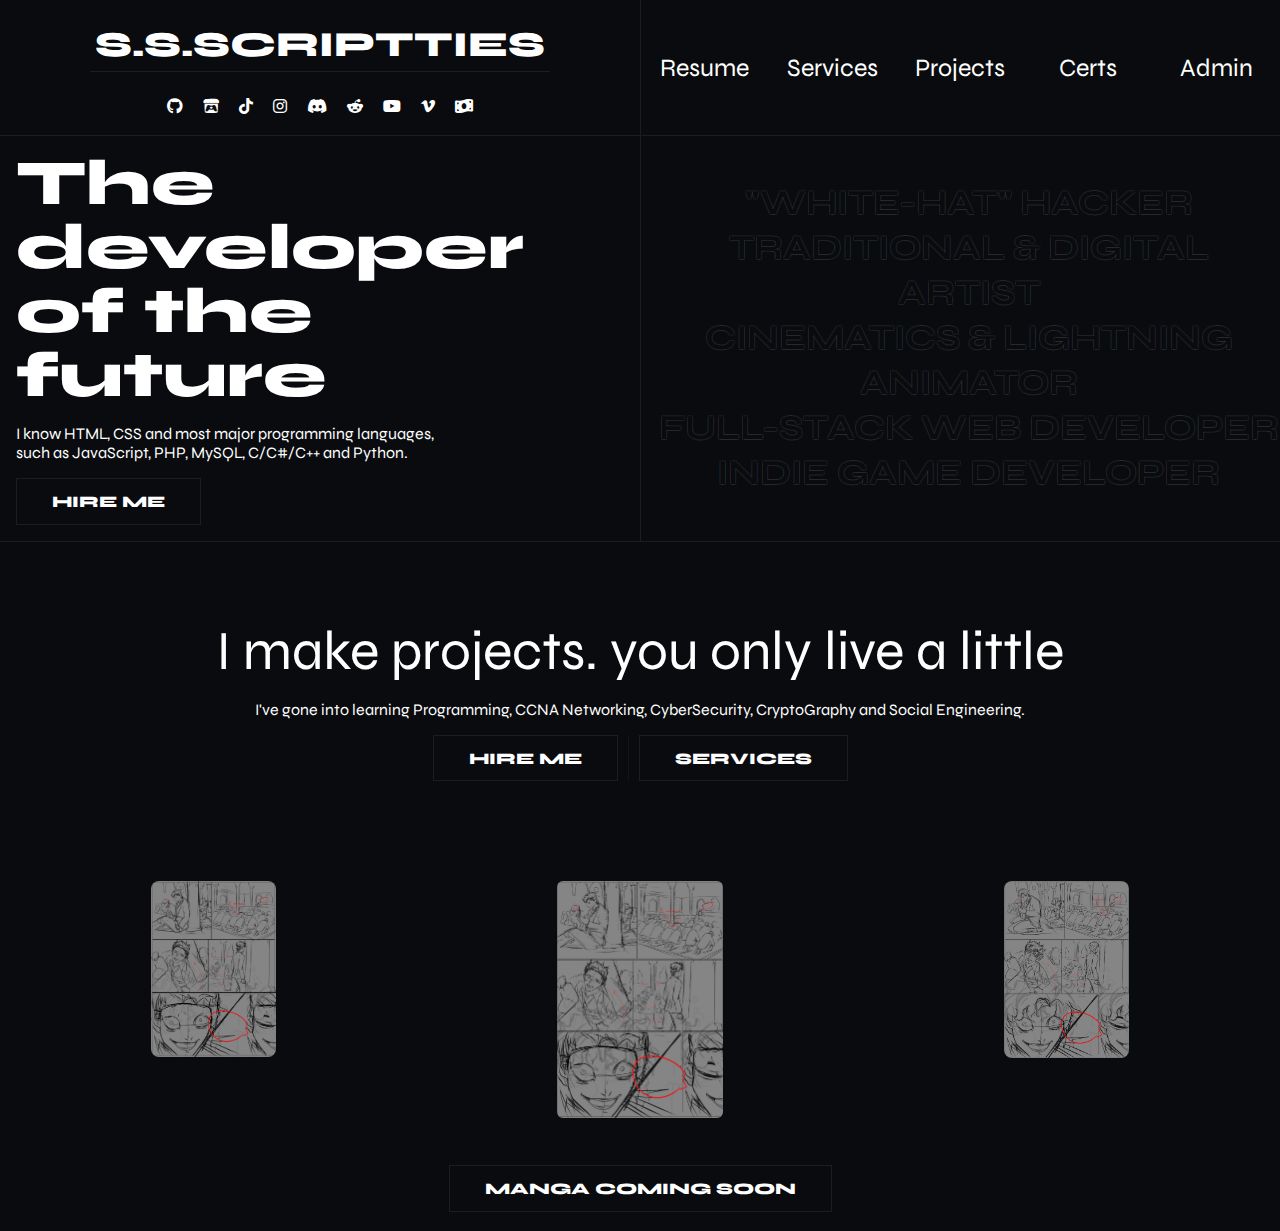
<file: index.html>
<!DOCTYPE html>
<html lang="en">
<head>
    <meta charset="UTF-8">
    <meta name="viewport" content="width=device-width, initial-scale=1.0">
    <link rel="stylesheet" href="assets/css/style.css">
    <title>s.s.scriptties - experienced web developer</title>


<!-- Google tag (gtag.js) -->
<script async src="https://www.googletagmanager.com/gtag/js?id=G-7G6DJ7XBWE"></script>
<script>
  window.dataLayer = window.dataLayer || [];
  function gtag(){dataLayer.push(arguments);}
  gtag('js', new Date());

  gtag('config', 'G-7G6DJ7XBWE');
</script>

<style>
    /* width */
    ::-webkit-scrollbar {
      width: 10px;
    }
    
    /* Track */
    ::-webkit-scrollbar-track {
      background: #f1f1f1; 
    }
     
    /* Handle */
    ::-webkit-scrollbar-thumb {
      background: #E0E0E0; 
    }
    
    /* Handle on hover */
    ::-webkit-scrollbar-thumb:hover {
      background: #C8C8C8; 
    }
</style>

</head>
<body>
    
    <div class="navbar">
        <div class="main-brand">
            <a href="index.html" class="brand">s.s.scriptties</a> 

            <div class="icon-container">
                <a href="https://github.com/scriptties"><i class="fa-brands fa-github"></i></a>
                <a href="https://ssscriptties.itch.io/"><i class="fa-brands fa-itch-io"></i></i></a>
                <a href="https://www.tiktok.com/@ssscriptties"><i class="fa-brands fa-tiktok"></i></a>
                <a href="https://www.instagram.com/s.s.scriptties/"><i class="fa-brands fa-instagram"></i></a>
                <a href="https://discord.gg/GMNMNkbywt"><i class="fa-brands fa-discord"></i></a>
                <a href="https://www.reddit.com/user/sssscripties_yt"><i class="fa-brands fa-reddit-alien"></i></a>
                <a href="https://www.youtube.com/channel/UCHgEzbM0Ri1LwqaKQluQ67w"><i class="fa-brands fa-youtube"></i></a>
                <a href="https://vimeo.com/user182940019"><i class="fa-brands fa-vimeo-v"></i></a>
                <a href="cash.html"><i class="fa-solid fa-money-bill-wave"></i></a>
            </div>
        </div>
        <ul class="navbar-links">
            <li>
                <a href="certificates/s.s.scriptties_Resume.pdf">Resume</a>
            </li>
            <li>
                <a href="services.html">Services</a>
            </li>
            <li>
                <a href="projects.html">Projects</a>
            </li>
            <li>
                <a href="certificates.html">Certs</a>
            </li>
            <li>
                <a href="https://gleaming-syrniki-b777fb.netlify.app/">Admin</a>
            </li>
        </ul>

    </div>

    <div class="hero">
        <div class="hero-content">
            <h1>The developer <br> of the future</h1>
            <p>I know HTML, CSS and most major programming languages, <br>
                 such as JavaScript, PHP, MySQL, C/C#/C++ and Python.
                 
            </p>
            <div class="button-container">
                <a href="services.html" class="button">HIRE ME</a>
            </div>
        </div>
        <div class="skills">
           <H1>"WHITE-HAT" HACKER </H1>
           <H1>TRADITIONAL & DIGITAL <br>ARTIST</H1>
           <H1>CINEMATICS & LIGHTNING ANIMATOR</H1>
           <H1>FULL-STACK WEB DEVELOPER</H1>
           <H1>INDIE GAME DEVELOPER</H1>
        </div>
    </div>
    <div class="about-me">
        <h1>I make projects. you only live a little</h1>
        <p>I've gone into learning Programming, CCNA Networking, CyberSecurity, CryptoGraphy and Social Engineering.
        </p>
        <div class="button-container">
            <a href="services.html" class="button">HIRE ME</a>
            <div class="border-left"></div>
            <a href="services.html" class="button">SERVICES </a>
        </div>
    </div>

    <br>

    <center>

    <div class="imgrow">
        <div class="imgcolumn">
          <img class="img222" src="assets/img/pre_storyboard-3.jpg" alt="Snow">
        </div>
        <div class="imgcolumn">
          <img class="img" src="assets/img/pre_storyboard-2.png" alt="Forest">
        </div>
        <div class="imgcolumn">
          <img class="img222" src="assets/img/pre_storyboard-1.png" alt="Mountains">
        </div>
    </div>
    <br><br>
    <a href="" class="button">MANGA COMING SOON </a>
    <br>

    </center>

</body>
</html>
</file>
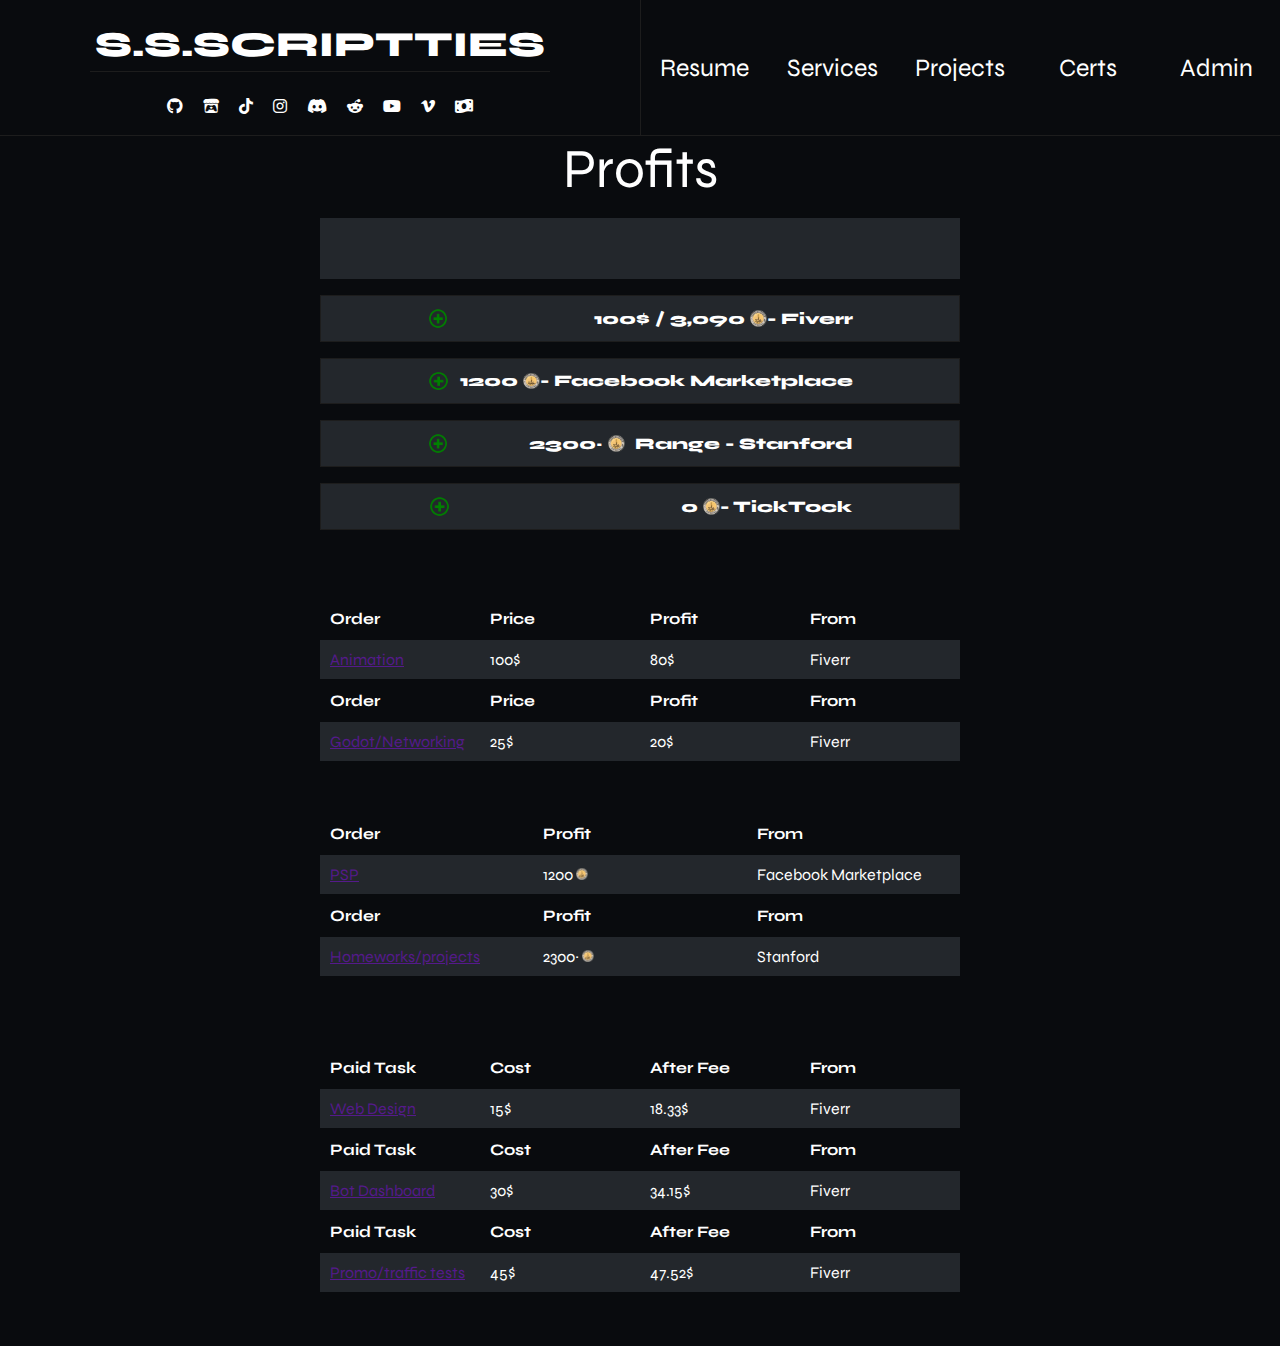
<file: cash.html>
<!DOCTYPE html>
<html lang="en">
<head>
    <meta charset="UTF-8">
    <meta name="viewport" content="width=device-width, initial-scale=1.0">
    <link rel="stylesheet" href="assets/css/style.css">
    <title>s.s.scriptties - experienced web developer</title>


<!-- Google tag (gtag.js) -->
<script async src="https://www.googletagmanager.com/gtag/js?id=G-7G6DJ7XBWE"></script>
<script>
  window.dataLayer = window.dataLayer || [];
  function gtag(){dataLayer.push(arguments);}
  gtag('js', new Date());

  gtag('config', 'G-7G6DJ7XBWE');
</script>

<style>
  /* width */
  ::-webkit-scrollbar {
    width: 10px;
  }
  
  /* Track */
  ::-webkit-scrollbar-track {
    background: #f1f1f1; 
  }
   
  /* Handle */
  ::-webkit-scrollbar-thumb {
    background: #E0E0E0; 
  }
  
  /* Handle on hover */
  ::-webkit-scrollbar-thumb:hover {
    background: #C8C8C8; 
  }
</style>

</head>
<body>
    
    <div class="navbar">

        <div class="main-brand">
            <a href="index.html" class="brand">s.s.scriptties</a> 
       
            <div class="icon-container">
                <a href="https://github.com/scriptties"><i class="fa-brands fa-github"></i></a>
                <a href="https://ssscriptties.itch.io/"><i class="fa-brands fa-itch-io"></i></i></a>
                <a href="https://www.tiktok.com/@ssscriptties"><i class="fa-brands fa-tiktok"></i></a>
                <a href="https://www.instagram.com/s.s.scriptties/"><i class="fa-brands fa-instagram"></i></a>
                <a href="https://discord.gg/GMNMNkbywt"><i class="fa-brands fa-discord"></i></a>
                <a href="https://www.reddit.com/user/sssscripties_yt"><i class="fa-brands fa-reddit-alien"></i></a>
                <a href="https://www.youtube.com/channel/UCHgEzbM0Ri1LwqaKQluQ67w"><i class="fa-brands fa-youtube"></i></a>
                <a href="https://vimeo.com/user182940019"><i class="fa-brands fa-vimeo-v"></i></a>
                <a href="cash.html"><i class="fa-solid fa-money-bill-wave"></i></a>
            </div>
        </div>
        <ul class="navbar-links">
            <li>
                <a href="certificates/s.s.scriptties_Resume.pdf">Resume</a>
            </li>
            <li>
                <a href="services.html">Services</a>
            </li>
            <li>
                <a href="projects.html">Projects</a>
            </li>
            <li>
                <a href="certificates.html">Certs</a>
            </li>
            <li>
                <a href="https://gleaming-syrniki-b777fb.netlify.app/">Admin</a>
            </li>
        </ul>

    </div>

   
    
    <div class="about-me">
        <h1>Profits</h1>
        <p class="budget-box prf">
            <div class="button prf"><img src="assets/img/+.png" width="4%">&nbsp;&nbsp;&nbsp;&nbsp;&nbsp;&nbsp;&nbsp;&nbsp;&nbsp;&nbsp;&nbsp;&nbsp;&nbsp;&nbsp;&nbsp;&nbsp;&nbsp;&nbsp;&nbsp;&nbsp;&nbsp;&nbsp;&nbsp;&nbsp;&nbsp;&nbsp;&nbsp;&nbsp; 100$ / 3,090&nbsp;<img src="assets/img/egp.png" width="3%"> - Fiverr</div>
            <div class="button prf"><img src="assets/img/+.png" width="4%">&nbsp; 1200&nbsp;<img src="assets/img/egp.png" width="3%"> - Facebook Marketplace</div>
            <div class="button prf"><img src="assets/img/+.png" width="4%">&nbsp;&nbsp;&nbsp;&nbsp;&nbsp;&nbsp;&nbsp;&nbsp;&nbsp;&nbsp;&nbsp;&nbsp;&nbsp;&nbsp;&nbsp; 2300~&nbsp;<img src="assets/img/egp.png" width="3%">&nbsp; Range - Stanford</div>
            <div class="button prf"><img src="assets/img/+.png" width="4%">&nbsp;&nbsp;&nbsp;&nbsp;&nbsp;&nbsp;&nbsp;&nbsp;&nbsp;&nbsp;&nbsp;&nbsp;&nbsp;&nbsp;&nbsp;&nbsp;&nbsp;&nbsp;&nbsp;&nbsp;&nbsp;&nbsp;&nbsp;&nbsp;&nbsp;&nbsp;&nbsp;&nbsp;&nbsp;&nbsp;&nbsp;&nbsp;&nbsp;&nbsp;&nbsp;&nbsp;&nbsp;&nbsp;&nbsp;&nbsp;&nbsp;&nbsp;&nbsp;&nbsp;&nbsp; 0&nbsp;<img src="assets/img/egp.png" width="3%"> - TickTock</div>
        </p>
        <br>
        <table class="profit-table">
            <tr>
                <th>Order</th>
                <th>Price</th>
                <th>Profit</th>
                <th>From</th>
              <tr>
                <td><a href="">Animation</a></td>
                <td>100$</td>
                <td>80$</td>
                <td>Fiverr</td>
              </tr>

              <tr>
                <th>Order</th>
                <th>Price</th>
                <th>Profit</th>
                <th>From</th>
              </tr>
              <tr>
                <td><a href="">Godot/Networking</a></td>
                <td>25$</td>
                <td>20$</td>
                <td>Fiverr</td>
              </tr>
        </table>
<br>

<table class="profit-table">
  <tr>
      <th>Order</th>
      <th>Profit</th>
      <th>From</th>
    <tr>
      <td><a href="">PSP</a></td>
      <td>1200&nbsp;<img src="assets/img/egp.png" width="6%"></td>
      <td>Facebook Marketplace</td>
    </tr>
    <tr>
      <th>Order</th>
      <th>Profit</th>
      <th>From</th>
    <tr>
      <td><a href="">Homeworks/projects</a></td>
      <td>2300~&nbsp;<img src="assets/img/egp.png" width="6%"></td>
      <td>Stanford</td>
    </tr>
</table>

<br><br>

        <table class="profit-table">
            <tr>
                <th>Paid Task</th>
                <th>Cost</th>
                <th>After Fee</th>
                <th>From</th>
              <tr>
                <td><a href="">Web Design</a></td>
                <td>15$</td>
                <td>18.33$</td>
                <td>Fiverr</td>
              </tr>

              <tr>
                <th>Paid Task</th>
                <th>Cost</th>
                <th>After Fee</th>
                <th>From</th>
              </tr>
              <tr>
                <td><a href="">Bot Dashboard</a></td>
                <td>30$</td>
                <td>34.15$</td>
                <td>Fiverr</td>
              </tr>

              <tr>
                <th>Paid Task</th>
                <th>Cost</th>
                <th>After Fee</th>
                <th>From</th>
              </tr>
              <tr>
                <td><a href="">Promo/traffic tests</a></td>
                <td>45$</td>
                <td>47.52$</td>
                <td>Fiverr</td>
              </tr>
        </table>
        <br><br>
    </div>


</body>
</html>
</file>
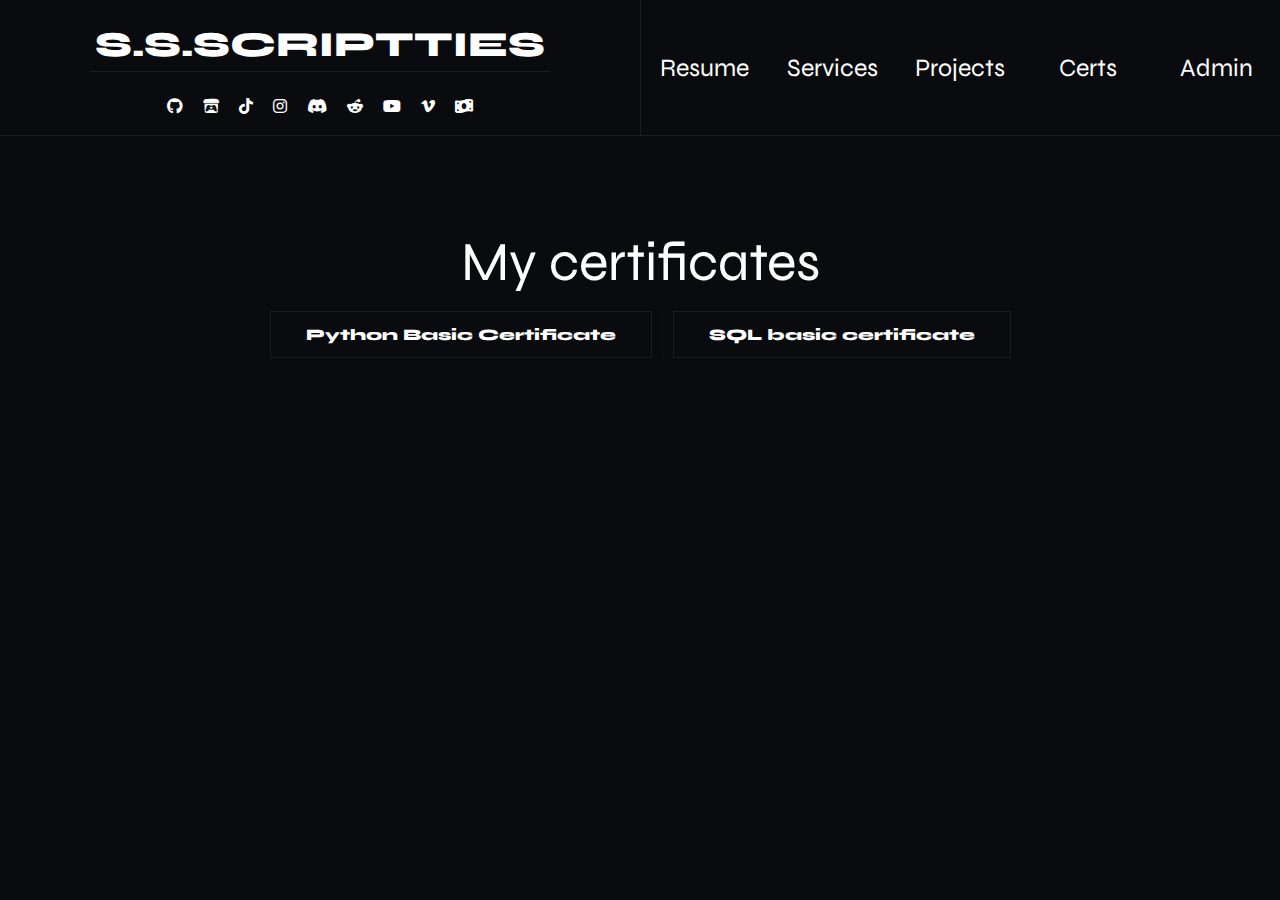
<file: certificates.html>
<!DOCTYPE html>
<html lang="en">
<head>
    <meta charset="UTF-8">
    <meta name="viewport" content="width=device-width, initial-scale=1.0">
    <link rel="stylesheet" href="assets/css/style.css">
    <title>s.s.scriptties - experienced web developer</title>

    
<!-- Google tag (gtag.js) -->
<script async src="https://www.googletagmanager.com/gtag/js?id=G-7G6DJ7XBWE"></script>
<script>
  window.dataLayer = window.dataLayer || [];
  function gtag(){dataLayer.push(arguments);}
  gtag('js', new Date());

  gtag('config', 'G-7G6DJ7XBWE');
</script>

<style>
    /* width */
    ::-webkit-scrollbar {
      width: 10px;
    }
    
    /* Track */
    ::-webkit-scrollbar-track {
      background: #f1f1f1; 
    }
     
    /* Handle */
    ::-webkit-scrollbar-thumb {
      background: #E0E0E0; 
    }
    
    /* Handle on hover */
    ::-webkit-scrollbar-thumb:hover {
      background: #C8C8C8; 
    }
</style>

</head>
<body>
    
    <div class="navbar">

        <div class="main-brand">
            <a href="index.html" class="brand">s.s.scriptties</a> 
       
            <div class="icon-container">
                <a href="https://github.com/scriptties"><i class="fa-brands fa-github"></i></a>
                <a href="https://ssscriptties.itch.io/"><i class="fa-brands fa-itch-io"></i></i></a>
                <a href="https://www.tiktok.com/@ssscriptties"><i class="fa-brands fa-tiktok"></i></a>
                <a href="https://www.instagram.com/s.s.scriptties/"><i class="fa-brands fa-instagram"></i></a>
                <a href="https://discord.gg/GMNMNkbywt"><i class="fa-brands fa-discord"></i></a>
                <a href="https://www.reddit.com/user/sssscripties_yt"><i class="fa-brands fa-reddit-alien"></i></a>
                <a href="https://www.youtube.com/channel/UCHgEzbM0Ri1LwqaKQluQ67w"><i class="fa-brands fa-youtube"></i></a>
                <a href="https://vimeo.com/user182940019"><i class="fa-brands fa-vimeo-v"></i></a>
                <a href="cash.html"><i class="fa-solid fa-money-bill-wave"></i></a>
            </div>
        </div>
        <ul class="navbar-links">
            <li>
                <a href="certificates/s.s.scriptties_Resume.pdf">Resume</a>
            </li>
            <li>
                <a href="services.html">Services</a>
            </li>
            <li>
                <a href="projects.html">Projects</a>
            </li>
            <li>
                <a href="certificates.html">Certs</a>
            </li>
            <li>
                <a href="https://gleaming-syrniki-b777fb.netlify.app/">Admin</a>
            </li>
        </ul>
        </ul>

    </div>
    <div class="about-me">
        <h1>My certificates</h1>
        <div class="button-container">
            <a href="certificates/python_basic certificate.pdf" class="button">Python Basic Certificate</a>
            <div class="border-left"></div>
            <a href="certificates/sql_basic certificate.pdf" class="button">SQL basic certificate</a>
        </div>
    </div>  

</body>
</html>
</file>
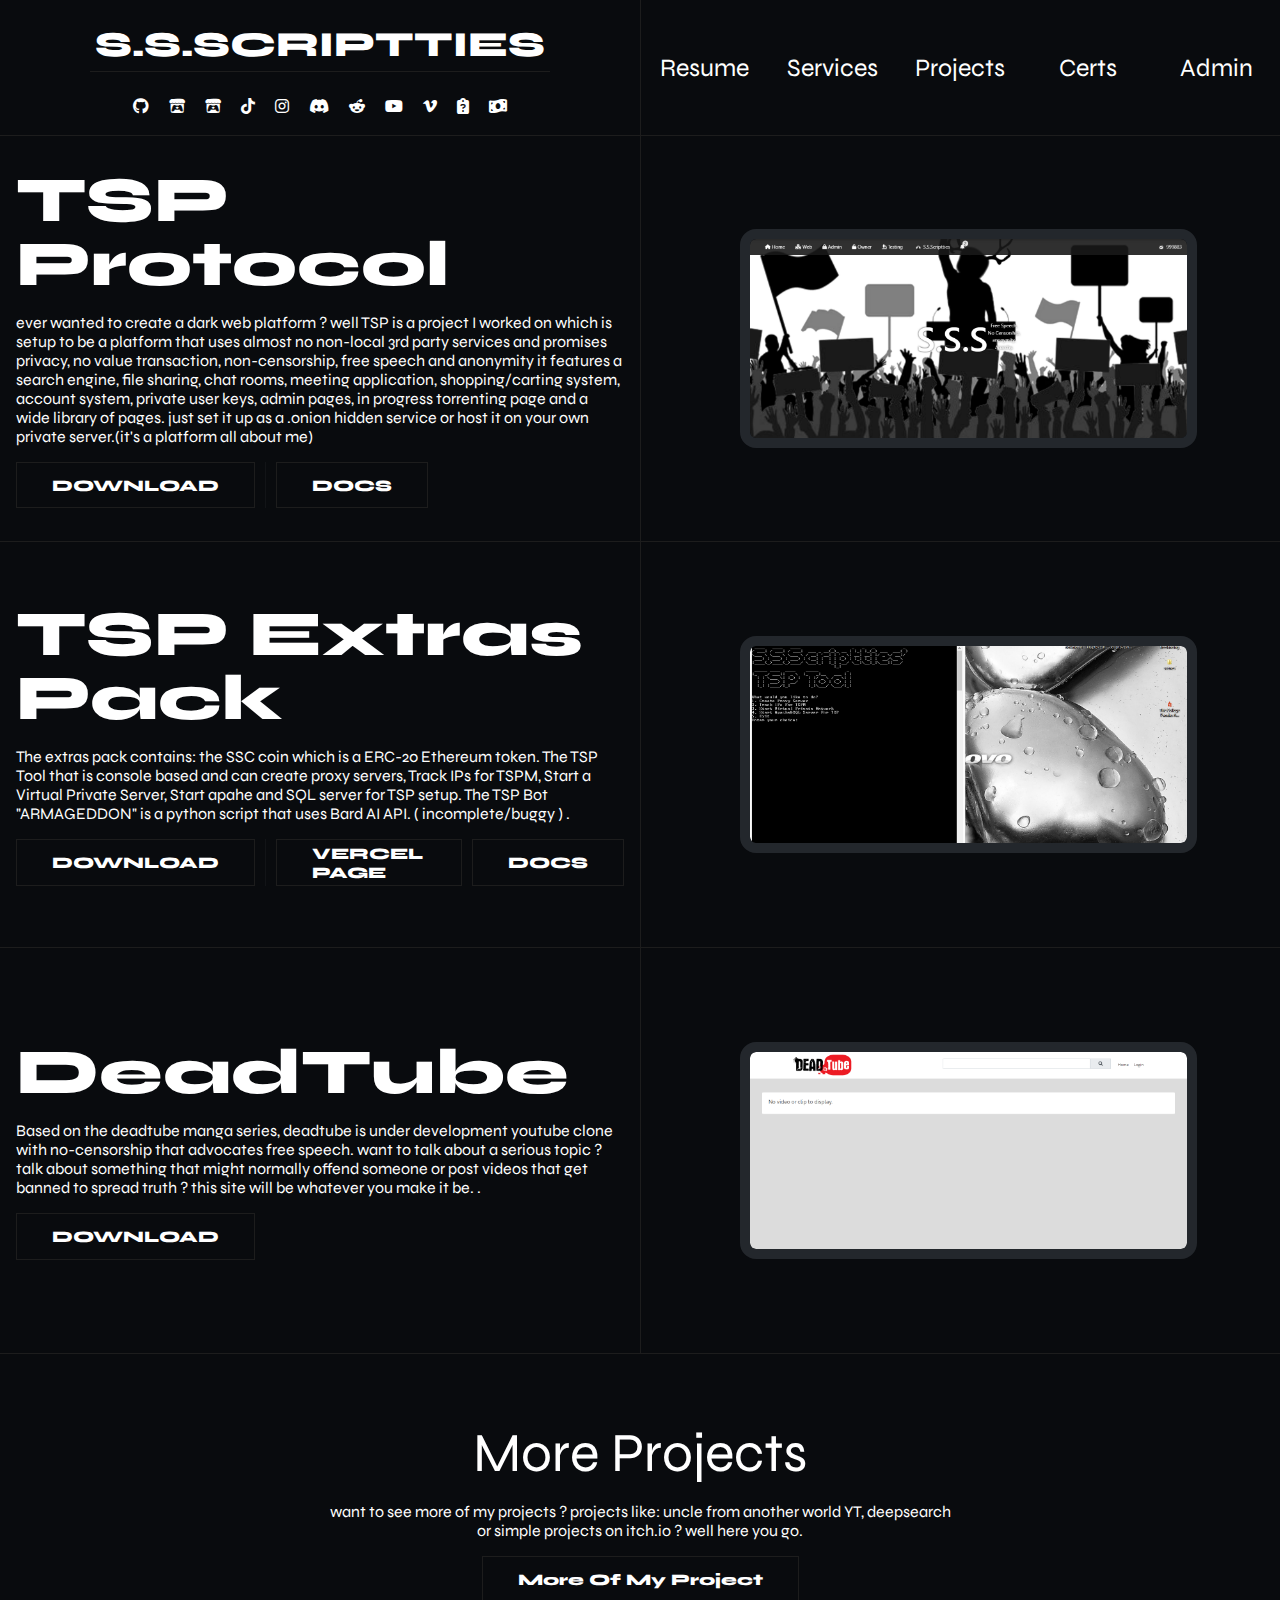
<file: projects.html>
<!DOCTYPE html>
<html lang="en">
<head>
    <meta charset="UTF-8">
    <meta name="viewport" content="width=device-width, initial-scale=1.0">
    <link rel="stylesheet" href="assets/css/style.css">
    <title>s.s.scriptties - experienced web developer</title>

    
<!-- Google tag (gtag.js) -->
<script async src="https://www.googletagmanager.com/gtag/js?id=G-7G6DJ7XBWE"></script>
<script>
  window.dataLayer = window.dataLayer || [];
  function gtag(){dataLayer.push(arguments);}
  gtag('js', new Date());

  gtag('config', 'G-7G6DJ7XBWE');
</script>

<style>
    /* width */
    ::-webkit-scrollbar {
      width: 10px;
    }
    
    /* Track */
    ::-webkit-scrollbar-track {
      background: #f1f1f1; 
    }
     
    /* Handle */
    ::-webkit-scrollbar-thumb {
      background: #E0E0E0; 
    }
    
    /* Handle on hover */
    ::-webkit-scrollbar-thumb:hover {
      background: #C8C8C8; 
    }
</style>

</head>
<body>
    
    <div class="navbar">

        <div class="main-brand">
            <a href="index.html" class="brand">s.s.scriptties</a> 
       
            <div class="icon-container">
                <a href="https://github.com/scriptties"><i class="fa-brands fa-github"></i></a>
                <a href="https://ssscriptties.itch.io/"><i class="fa-brands fa-itch-io"></i></i></a>
                <a href="https://ssscriptties-mods.itch.io/"><i class="fa-brands fa-itch-io"></i></i></a>
                <a href="https://www.tiktok.com/@ssscriptties"><i class="fa-brands fa-tiktok"></i></a>
                <a href="https://www.instagram.com/s.s.scriptties/"><i class="fa-brands fa-instagram"></i></a>
                <a href="https://discord.gg/GMNMNkbywt"><i class="fa-brands fa-discord"></i></a>
                <a href="https://www.reddit.com/user/sssscripties_yt"><i class="fa-brands fa-reddit-alien"></i></a>
                <a href="https://www.youtube.com/channel/UCHgEzbM0Ri1LwqaKQluQ67w"><i class="fa-brands fa-youtube"></i></a>
                <a href="https://vimeo.com/user182940019"><i class="fa-brands fa-vimeo-v"></i></a>
                <a href="tutorials.html"><i class="fa-solid fa-clipboard-question"></i></a>
                <a href="cash.html"><i class="fa-solid fa-money-bill-wave"></i></a>
            </div>
        </div>
        <ul class="navbar-links">
            <li>
                <a href="certificates/s.s.scriptties_Resume.pdf">Resume</a>
            </li>
            <li>
                <a href="services.html">Services</a>
            </li>
            <li>
                <a href="projects.html">Projects</a>
            </li>
            <li>
                <a href="certificates.html">Certs</a>
            </li>
            <li>
                <a href="https://gleaming-syrniki-b777fb.netlify.app/">Admin</a>
            </li>
        </ul>

    </div>
    <div class="hero">
        <div class="hero-content">
            <h1>TSP Protocol</h1>
            <p>ever wanted to create a dark web platform ? well TSP is a project I worked on which is setup to be a platform
                that uses almost no non-local 3rd party services and promises privacy, no value transaction, non-censorship, free speech and anonymity
                it features a search engine, file sharing, chat rooms, meeting application, shopping/carting system, account system,
                private user keys, admin pages, in progress torrenting page and a wide library of pages. just set it up as a .onion hidden
                service or host it on your own private server.(it's a platform all about me)</p>
                <div class="button-container">
                    <a href="https://github.com/scriptties/myportofolio/raw/main/downloads/TSP.zip" class="button">DOWNLOAD</a>
                    <div class="border-left"></div>
                    <a href="#" class="button">DOCS </a>
                    
                </div>
        </div>
        <div class="skills">
         <img src="assets/img/tspprotocol.png" alt="">
        </div>
    </div>
    <div class="hero">
        <div class="hero-content">
            <h1>TSP Extras Pack
            </h1>
            <p>The extras pack contains: the SSC coin which is a ERC-20 Ethereum token. The TSP Tool that is console based and can create proxy servers,
                Track IPs for TSPM, Start a Virtual Private Server, Start apahe and SQL server for TSP setup. The TSP Bot "ARMAGEDDON" is a python script
                that uses Bard AI API. ( incomplete/buggy )
                .</p>
                <div class="button-container">
                    <a href="https://github.com/scriptties/myportofolio/raw/main/downloads/TSP-Extras-Pack.zip" class="button">DOWNLOAD</a>
                    <div class="border-left"></div>
                    <a href="https://ssc-scriptties.vercel.app/" class="button"> VERCEL PAGE </a>
                    <a href="#" class="button">DOCS </a>
                    
                </div>
        </div>
        <div class="skills">
         <img src="assets/img/tsea.png" alt="">
        </div>
    </div>
        <div class="hero">

      
        <div class="hero-content">
            <h1>DeadTube
            </h1>
            <p>Based on the deadtube manga series, deadtube is under development youtube clone with no-censorship that advocates free speech.
                want to talk about a serious topic ? talk about something that might normally offend someone or post videos that get banned to spread truth ?
                this site will be whatever you make it be.
                
                
                .</p>
                <div class="button-container">
                    <a href="https://github.com/scriptties/myportofolio/raw/main/downloads/deadtube.zip" class="button">DOWNLOAD</a>
                
                  
                    
                </div>
        </div>
        <div class="skills">
         <img src="assets/img/deadtube.png" alt="">
        </div>
        </div>
    <div class="about-me">
        <h1>More Projects</h1>
        <P>
            want to see more of my projects ? projects like: uncle from another world YT, deepsearch <br> or simple projects on itch.io ?
            well here you go.
        </P>
        <a href="projects2.html" class="button">More Of My Project</a>
    </div>
    
</body>
</html>
</file>
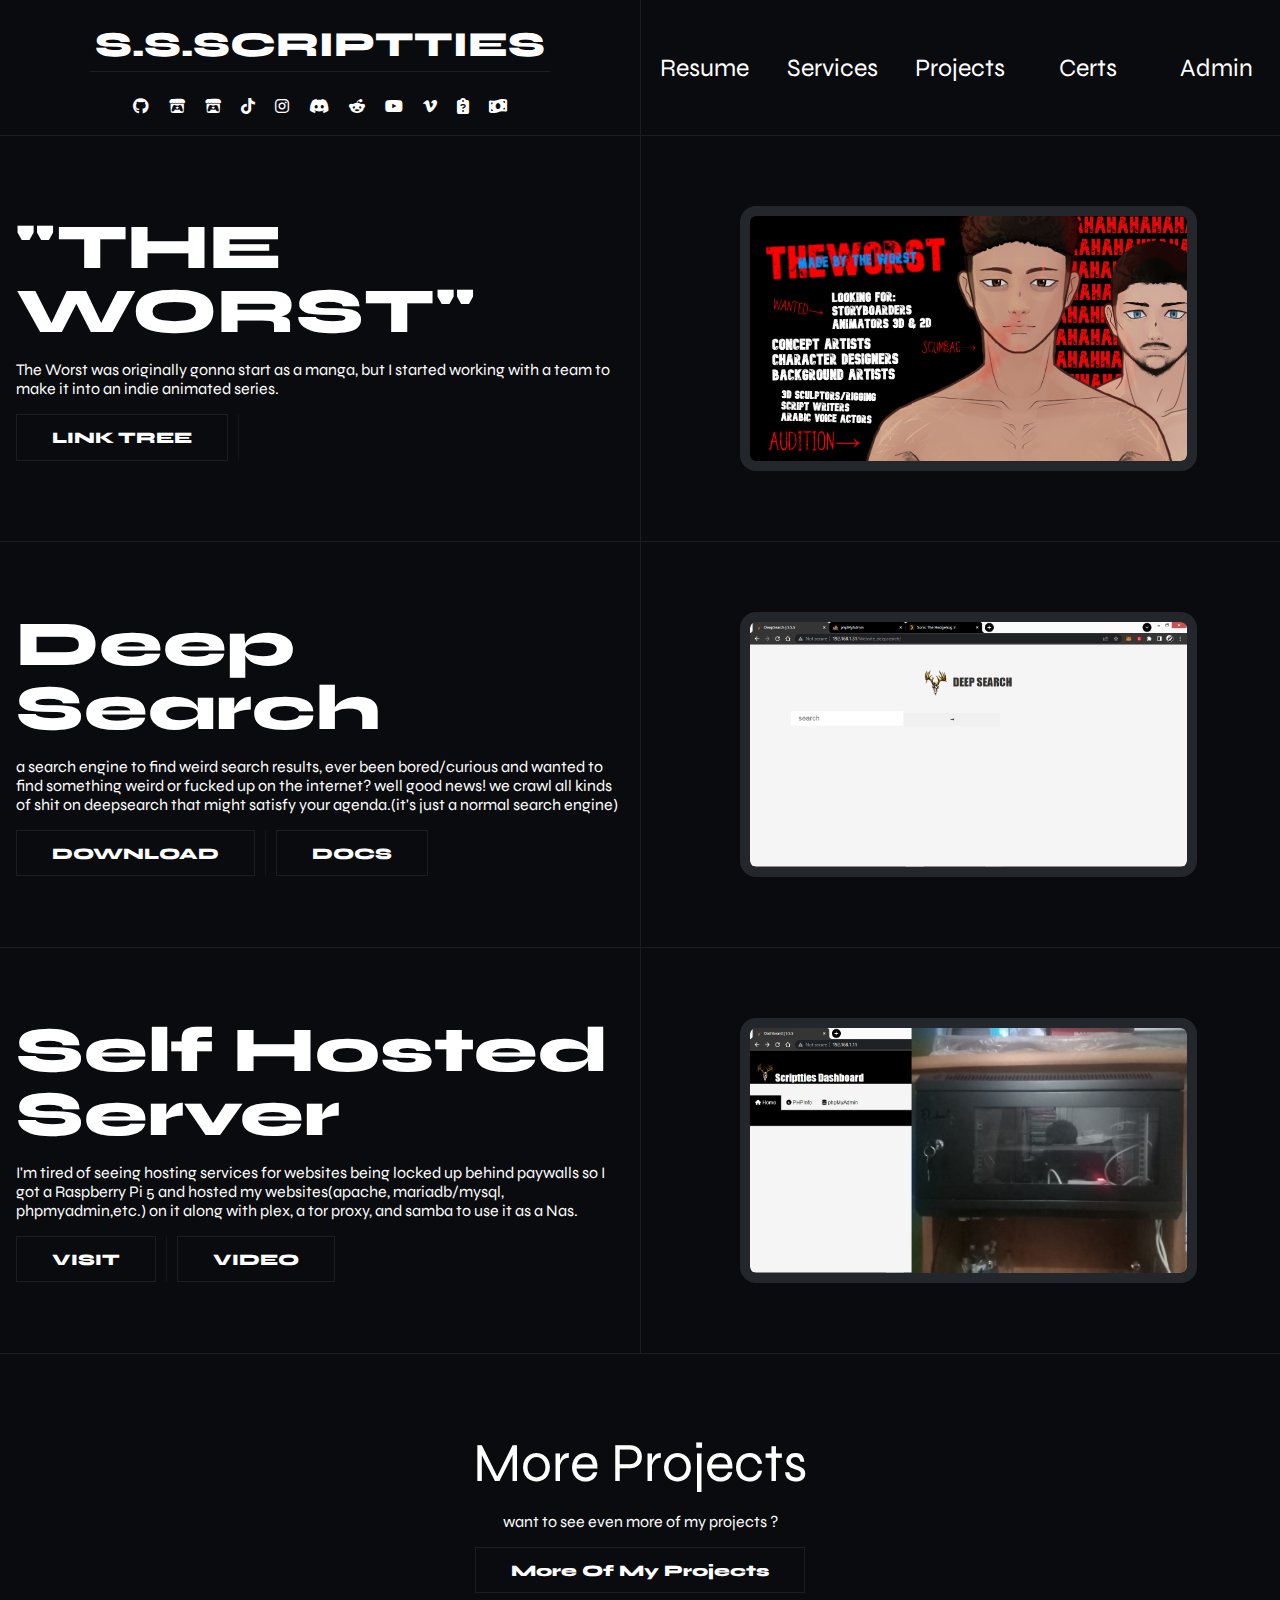
<file: projects2.html>
<!DOCTYPE html>
<html lang="en">
<head>
    <meta charset="UTF-8">
    <meta name="viewport" content="width=device-width, initial-scale=1.0">
    <link rel="stylesheet" href="assets/css/style.css">
    <link rel="icon" type="image/x-icon" href="https://png.pngtree.com/png-vector/20220726/ourmid/pngtree-deer-buck-skull-vector-illustration-png-image_6081873.png">
    <title>s.s.scriptties - experienced web developer</title>

    
<!-- Google tag (gtag.js) -->
<script async src="https://www.googletagmanager.com/gtag/js?id=G-7G6DJ7XBWE"></script>
<script>
  window.dataLayer = window.dataLayer || [];
  function gtag(){dataLayer.push(arguments);}
  gtag('js', new Date());

  gtag('config', 'G-7G6DJ7XBWE');
</script>

<style>
    /* width */
    ::-webkit-scrollbar {
      width: 10px;
    }
    
    /* Track */
    ::-webkit-scrollbar-track {
      background: #f1f1f1; 
    }
     
    /* Handle */
    ::-webkit-scrollbar-thumb {
      background: #E0E0E0; 
    }
    
    /* Handle on hover */
    ::-webkit-scrollbar-thumb:hover {
      background: #C8C8C8; 
    }
</style>

</head>
<body>
    
    <div class="navbar">

        <div class="main-brand">
            <a href="index.html" class="brand">s.s.scriptties</a> 
       
            <div class="icon-container">
                <a href="https://github.com/scriptties"><i class="fa-brands fa-github"></i></a>
                <a href="https://ssscriptties.itch.io/"><i class="fa-brands fa-itch-io"></i></i></a>
                <a href="https://ssscriptties-mods.itch.io/"><i class="fa-brands fa-itch-io"></i></i></a>
                <a href="https://www.tiktok.com/@ssscriptties"><i class="fa-brands fa-tiktok"></i></a>
                <a href="https://www.instagram.com/s.s.scriptties/"><i class="fa-brands fa-instagram"></i></a>
                <a href="https://discord.gg/GMNMNkbywt"><i class="fa-brands fa-discord"></i></a>
                <a href="https://www.reddit.com/user/sssscripties_yt"><i class="fa-brands fa-reddit-alien"></i></a>
                <a href="https://www.youtube.com/channel/UCHgEzbM0Ri1LwqaKQluQ67w"><i class="fa-brands fa-youtube"></i></a>
                <a href="https://vimeo.com/user182940019"><i class="fa-brands fa-vimeo-v"></i></a>
                <a href="tutorials.html"><i class="fa-solid fa-clipboard-question"></i></a>
                <a href="cash.html"><i class="fa-solid fa-money-bill-wave"></i></a>
            </div>
        </div>
        <ul class="navbar-links">
            <li>
                <a href="certificates/s.s.scriptties_Resume.pdf">Resume</a>
            </li>
            <li>
                <a href="services.html">Services</a>
            </li>
            <li>
                <a href="projects.html">Projects</a>
            </li>
            <li>
                <a href="certificates.html">Certs</a>
            </li>
            <li>
                <a href="https://gleaming-syrniki-b777fb.netlify.app/">Admin</a>
            </li>
        </ul>

    </div>
    <div class="hero">
        <div class="hero-content">
            <h1>"THE WORST"</h1>
            <p>The Worst was originally gonna start as a manga, but I started working with a team to make it into an indie animated series.</p>
                <div class="button-container">
                    <a href="https://linktr.ee/TheWorstSeries" class="button">LINK TREE</a>
                   <div class="border-left"></div>
                </div>
        </div>
        <div class="skills">
         <img src="assets/img/THE WORST.jpg" alt="">
        </div>
    </div>
    <div class="hero">
        <div class="hero-content">
            <h1>Deep Search
            </h1>
            <p>a search engine to find weird search results, ever been bored/curious and wanted to find something weird or fucked up on the internet?
                well good news! we crawl all kinds of shit on deepsearch that might satisfy your agenda.(it's just a normal search engine) </p>
                <div class="button-container">
                    <a href="downloads/deepsearch.zip" class="button">DOWNLOAD</a>
                    <div class="border-left"></div>
                    <a href="#" class="button">DOCS</a>
                    
                </div>
        </div>
        <div class="skills">
         <img src="assets/img/deepsearch.png" alt="">
        </div>
    </div>
    <div class="hero">
        <div class="hero-content">
            <h1>Self Hosted Server
            </h1>
            <p>I'm tired of seeing hosting services for websites being locked up behind paywalls so I got a Raspberry Pi 5 and hosted my websites(apache, mariadb/mysql, phpmyadmin,etc.) on it along with plex, a tor proxy, and samba to use it as a Nas. </p>
                <div class="button-container">
                    <a href="https://arguably-concrete-sunfish.ngrok-free.app/" class="button">VISIT</a>
                    <div class="border-left"></div>
                    <a href="https://youtu.be/2XJXe5q-13c?si=DR4Ar8yyzpyr0cI0" class="button">VIDEO</a>
                    
                </div>
        </div>
        <div class="skills">
         <img src="assets/img/server.png" alt="">
        </div>
    </div>
    <div class="about-me">
        <h1>More Projects</h1>
        <P>
            want to see even more of my projects ?
        </P>
        <a href="projects3.html" class="button">More Of My Projects</a>
    </div>
    
</body>
</html>
</file>
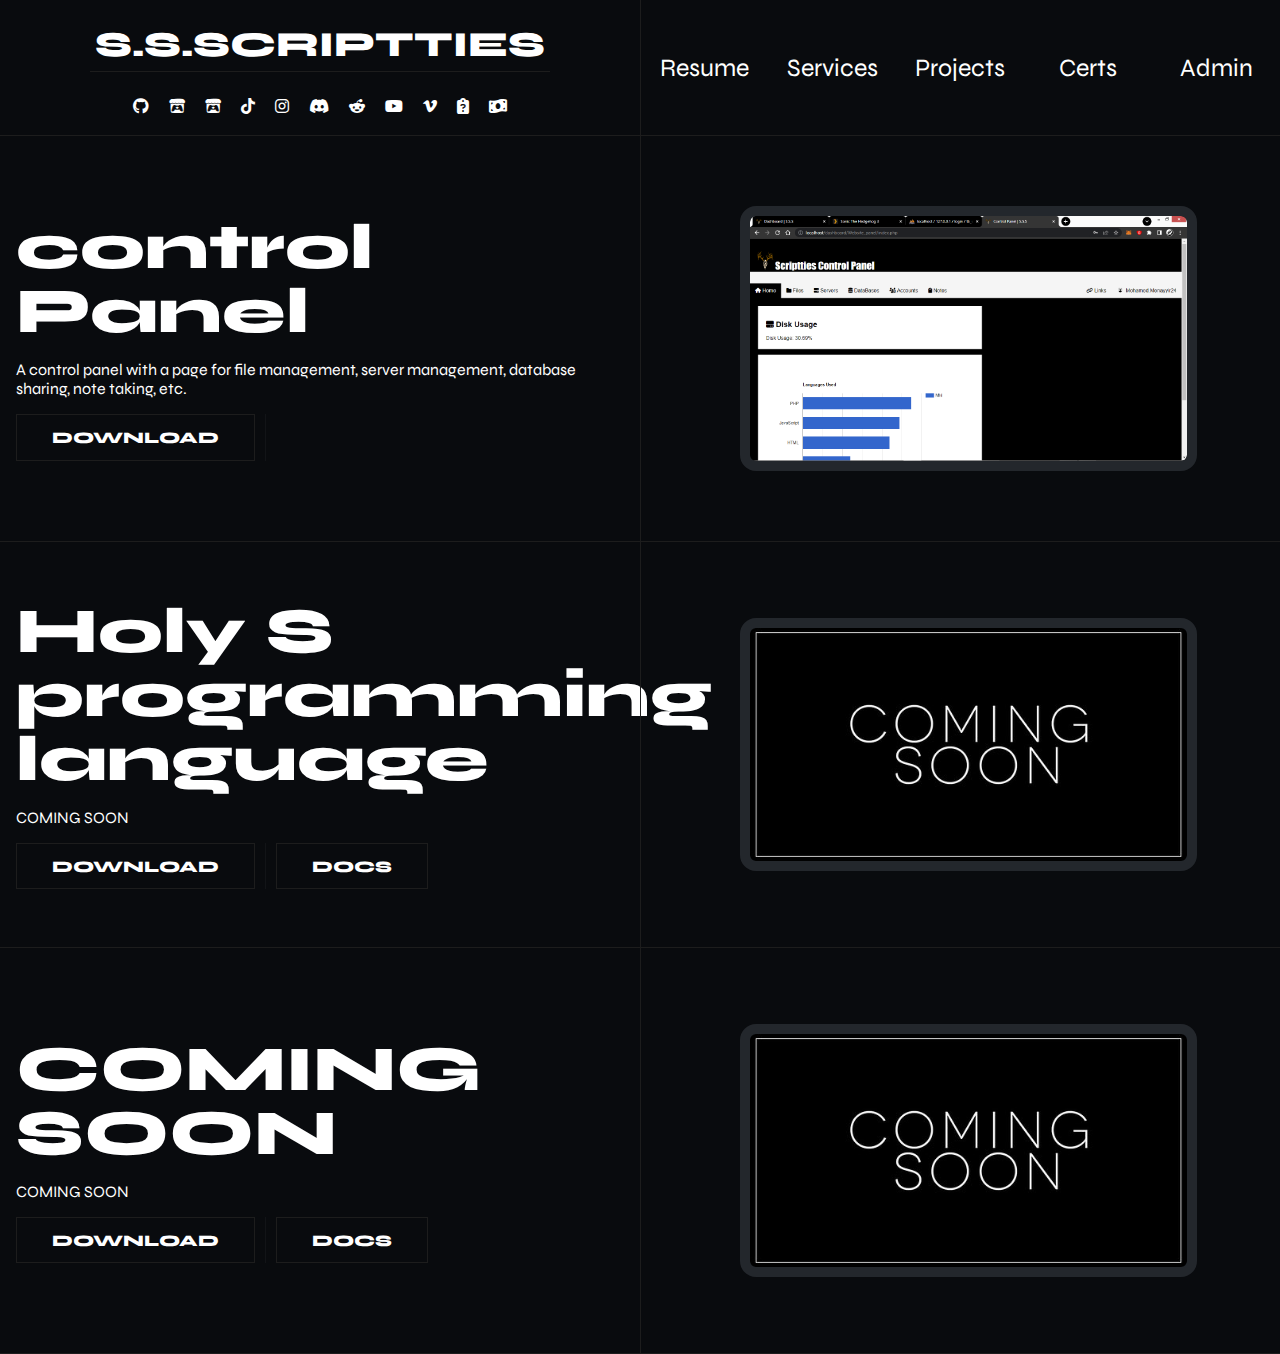
<file: projects3.html>
<!DOCTYPE html>
<html lang="en">
<head>
    <meta charset="UTF-8">
    <meta name="viewport" content="width=device-width, initial-scale=1.0">
    <link rel="stylesheet" href="assets/css/style.css">
    <title>s.s.scriptties - experienced web developer</title>

    
<!-- Google tag (gtag.js) -->
<script async src="https://www.googletagmanager.com/gtag/js?id=G-7G6DJ7XBWE"></script>
<script>
  window.dataLayer = window.dataLayer || [];
  function gtag(){dataLayer.push(arguments);}
  gtag('js', new Date());

  gtag('config', 'G-7G6DJ7XBWE');
</script>

<style>
    /* width */
    ::-webkit-scrollbar {
      width: 10px;
    }
    
    /* Track */
    ::-webkit-scrollbar-track {
      background: #f1f1f1; 
    }
     
    /* Handle */
    ::-webkit-scrollbar-thumb {
      background: #E0E0E0; 
    }
    
    /* Handle on hover */
    ::-webkit-scrollbar-thumb:hover {
      background: #C8C8C8; 
    }
</style>

</head>
<body>
    
    <div class="navbar">

        <div class="main-brand">
            <a href="index.html" class="brand">s.s.scriptties</a> 
       
            <div class="icon-container">
                <a href="https://github.com/scriptties"><i class="fa-brands fa-github"></i></a>
                <a href="https://ssscriptties.itch.io/"><i class="fa-brands fa-itch-io"></i></i></a>
                <a href="https://ssscriptties-mods.itch.io/"><i class="fa-brands fa-itch-io"></i></i></a>
                <a href="https://www.tiktok.com/@ssscriptties"><i class="fa-brands fa-tiktok"></i></a>
                <a href="https://www.instagram.com/s.s.scriptties/"><i class="fa-brands fa-instagram"></i></a>
                <a href="https://discord.gg/GMNMNkbywt"><i class="fa-brands fa-discord"></i></a>
                <a href="https://www.reddit.com/user/sssscripties_yt"><i class="fa-brands fa-reddit-alien"></i></a>
                <a href="https://www.youtube.com/channel/UCHgEzbM0Ri1LwqaKQluQ67w"><i class="fa-brands fa-youtube"></i></a>
                <a href="https://vimeo.com/user182940019"><i class="fa-brands fa-vimeo-v"></i></a>
                <a href="tutorials.html"><i class="fa-solid fa-clipboard-question"></i></a>
                <a href="cash.html"><i class="fa-solid fa-money-bill-wave"></i></a>
            </div>
        </div>
        <ul class="navbar-links">
            <li>
                <a href="certificates/s.s.scriptties_Resume.pdf">Resume</a>
            </li>
            <li>
                <a href="services.html">Services</a>
            </li>
            <li>
                <a href="projects.html">Projects</a>
            </li>
            <li>
                <a href="certificates.html">Certs</a>
            </li>
            <li>
                <a href="https://gleaming-syrniki-b777fb.netlify.app/">Admin</a>
            </li>
        </ul>

    </div>
    <div class="hero">
        <div class="hero-content">
            <h1>control Panel</h1>
            <p>A control panel with a page for file management, server management, database sharing, note taking, etc.</p>
                <div class="button-container">
                    <a href="downloads/panel.zip" class="button">DOWNLOAD</a>
                   <div class="border-left"></div>
                    
                </div>
        </div>
        <div class="skills">
         <img src="assets/img/control.png" alt="">
        </div>
    </div>
    <div class="hero">
        <div class="hero-content">
            <h1>Holy S programming language
            </h1>
            <p>COMING SOON </p>
                <div class="button-container">
                    <a href="" class="button">DOWNLOAD</a>
                    <div class="border-left"></div>
                    <a href="#" class="button">DOCS</a>
                    
                </div>
        </div>
        <div class="skills">
         <img src="assets/img/comingsoon.jpg" alt="">
        </div>
    </div>
    <div class="hero">
        <div class="hero-content">
            <h1>COMING SOON
            </h1>
            <p>COMING SOON </p>
                <div class="button-container">
                    <a href="" class="button">DOWNLOAD</a>
                    <div class="border-left"></div>
                    <a href="#" class="button">DOCS</a>
                    
                </div>
        </div>
        <div class="skills">
         <img src="assets/img/comingsoon.jpg" alt="">
        </div>
    </div>
    
</body>
</html>
</file>
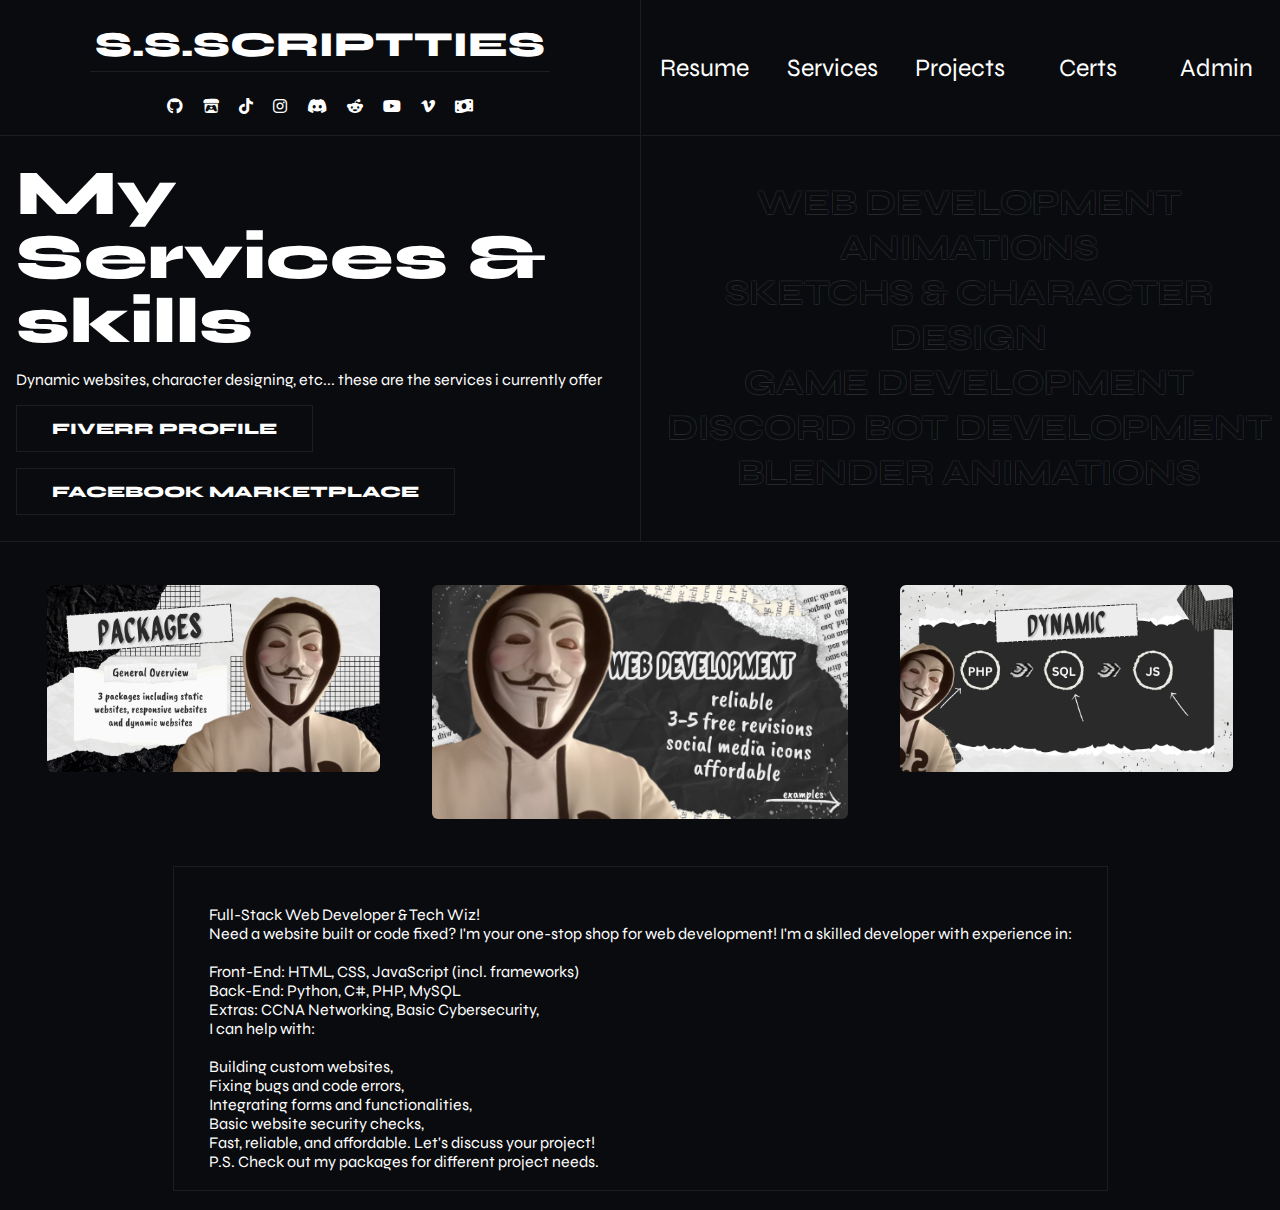
<file: services.html>
<!DOCTYPE html>
<html lang="en">
<head>
    <meta charset="UTF-8">
    <meta name="viewport" content="width=device-width, initial-scale=1.0">
    <link rel="stylesheet" href="assets/css/style.css">
    <title>s.s.scriptties - experienced web developer</title>


<!-- Google tag (gtag.js) -->
<script async src="https://www.googletagmanager.com/gtag/js?id=G-7G6DJ7XBWE"></script>
<script>
  window.dataLayer = window.dataLayer || [];
  function gtag(){dataLayer.push(arguments);}
  gtag('js', new Date());

  gtag('config', 'G-7G6DJ7XBWE');
</script>

<style>
    /* width */
    ::-webkit-scrollbar {
      width: 10px;
    }
    
    /* Track */
    ::-webkit-scrollbar-track {
      background: #f1f1f1; 
    }
     
    /* Handle */
    ::-webkit-scrollbar-thumb {
      background: #E0E0E0; 
    }
    
    /* Handle on hover */
    ::-webkit-scrollbar-thumb:hover {
      background: #C8C8C8; 
    }
</style>

</head>
<body>
    
    <div class="navbar">

        <div class="main-brand">
            <a href="index.html" class="brand">s.s.scriptties</a> 
       
            <div class="icon-container">
                <a href="https://github.com/scriptties"><i class="fa-brands fa-github"></i></a>
                <a href="https://ssscriptties.itch.io/"><i class="fa-brands fa-itch-io"></i></i></a>
                <a href="https://www.tiktok.com/@ssscriptties"><i class="fa-brands fa-tiktok"></i></a>
                <a href="https://www.instagram.com/s.s.scriptties/"><i class="fa-brands fa-instagram"></i></a>
                <a href="https://discord.gg/GMNMNkbywt"><i class="fa-brands fa-discord"></i></a>
                <a href="https://www.reddit.com/user/sssscripties_yt"><i class="fa-brands fa-reddit-alien"></i></a>
                <a href="https://www.youtube.com/channel/UCHgEzbM0Ri1LwqaKQluQ67w"><i class="fa-brands fa-youtube"></i></a>
                <a href="https://vimeo.com/user182940019"><i class="fa-brands fa-vimeo-v"></i></a>
                <a href="cash.html"><i class="fa-solid fa-money-bill-wave"></i></a>
            </div>
        </div>
        <ul class="navbar-links">
            <li>
                <a href="certificates/s.s.scriptties_Resume.pdf">Resume</a>
            </li>
            <li>
                <a href="services.html">Services</a>
            </li>
            <li>
                <a href="projects.html">Projects</a>
            </li>
            <li>
                <a href="certificates.html">Certs</a>
            </li>
            <li>
                <a href="https://gleaming-syrniki-b777fb.netlify.app/">Admin</a>
            </li>
        </ul>

    </div>
 
    <div class="hero">
        <div class="hero-content">
            <h1>My Services & skills</h1>
            <p>Dynamic websites, character designing, etc... these are the services i currently offer</p>
            <a href="https://www.fiverr.com/sssscripties?public_mode=true" class="button">FIVERR PROFILE</a>
            <a href="https://www.facebook.com/marketplace/profile/100048129590628" class="button">FACEBOOK MARKETPLACE</a>
        </div>
        <div class="skills">
           <H1>WEB DEVELOPMENT </H1>
           <H1>ANIMATIONS</H1>
           <H1>SKETCHS & CHARACTER DESIGN</H1>
           <H1> GAME DEVELOPMENT </H1>
           <H1>DISCORD BOT DEVELOPMENT</H1>
           <H1>BLENDER ANIMATIONS</H1>
        </div>
    </div>
    <br><br>

    <center>

        <div class="imgrow">
            <div class="imgcolumn">
              <img class="gigs" src="assets/img/gig2.jpg" alt="Snow">
            </div>
            <div class="imgcolumn">
              <img class="gig" src="assets/img/gig.png" alt="Forest">
            </div>
            <div class="imgcolumn">
              <img class="gigs" src="assets/img/gig.jpg" alt="Mountains">
            </div>
        </div>
        <br><br>

        <p class="serdesc">
            <br>
            
            <br> Full-Stack Web Developer & Tech Wiz!<br>
            Need a website built or code fixed? I'm your one-stop shop for web development! I'm a skilled developer with experience in:<br>
            <br>
            Front-End: HTML, CSS, JavaScript (incl. frameworks)<br>
            Back-End: Python, C#, PHP, MySQL<br>
            Extras: CCNA Networking, Basic Cybersecurity,<br>
            I can help with:<br>
            <br>
            Building custom websites,<br>
            Fixing bugs and code errors,<br>
            Integrating forms and functionalities,<br>
            Basic website security checks,<br>
            Fast, reliable, and affordable. Let's discuss your project!<br>
            
            P.S. Check out my packages for different project needs. <br><br>
        
        </p>
        <br>
    
    </center>

</body>
</html>
</file>
<file: assets/css/style.css>
@import url('https://fonts.googleapis.com/css2?family=Syne:wght@500;700;800&display=swap');
@import url("https://cdnjs.cloudflare.com/ajax/libs/font-awesome/6.4.2/css/all.min.css");
* {
    padding: 0;
    margin: 0;
    box-sizing: border-box;
}

:root {
    --main-color : #090b0e;
    --secondary-color: #fff;
    --main-border-color: rgb(29, 29, 29);

    --main-font: 'Syne', sans-serif;

}
body {
    background-color: var(--main-color);
    font-family: var(--main-font);
}
.navbar {
    display: grid;
    width: 100%;
    grid-template-columns: 50% 50%;
    align-items: center;
    min-height: 10vh;
    border-bottom: 1px solid var(--main-border-color);
  
}
.navbar .main-brand {
 
    min-height: 15vh;
    max-height: 15vh;
   
    display: flex;
    flex-direction: column;
    color: #fff;
    gap: 25px;
    align-items: center;
    justify-content: center;
}
.navbar .main-brand .brand {
    font-size: 35px;
    padding: 5px;
    border-bottom: 1px solid var(--main-border-color);
    font-weight: 900;
    color: var(--secondary-color);
    text-decoration: none;
    text-transform: uppercase;
}
@media only screen and (max-width: 450px) {
    .navbar .main-brand .brand{
        font-size: 25px;
    }
}
.icon-container {
  gap: 20px;
    display: flex;
}
.icon-container a {
    color: #fff;
    text-decoration: none;
   font-size: 16px;
}
.navbar .navbar-links {
    display: grid;
    border-left: 1px solid var(--main-border-color);
    grid-template-columns: 1fr 1fr 1fr 1fr 1fr;
    justify-content: center;
    min-height: 15vh;
    max-height: 15vh;
   
   
}
.navbar-links li {
    list-style: none;
}
.navbar-links li a {
    color: var(--secondary-color);
    text-decoration: none;
    display: flex;
    height:100%;
    font-size: 25px;
    color: var(--secondary-color);
    align-items: center;
    justify-content: center;
    transition: all 350ms cubic-bezier(0.075, 0.82, 0.165, 1);
}
.navbar-links li a.active {
    background-color: var(--secondary-color);
    color: var(--main-color);
}
.navbar-links li a:hover {
    background-color: var(--secondary-color);
    color: var(--main-color);

}
.hero {
    display: grid;
    grid-template-columns: 50% 50%;
    align-items: center;
    justify-content: center;
    width: 100%;
    min-height: 45vh;
    border-bottom: 1px solid var(--main-border-color);
}
.hero .hero-content {
    display: flex;
    flex-direction: column;
    color: #fff;
    gap: 1em;
    padding: 1em;
    min-height: 45vh;
    justify-content: center;
    

}

.hero .skills {
    display: flex;
    flex-direction: column;
    align-items: center;
    padding-left: 1em;
    text-align: center;
    min-height: 45vh;
    justify-content: center;
    border-left: 1px solid var(--main-border-color);
}
.hero .hero-content h1 {
    color: var(--secondary-color);
    font-size: 4em;
    font-weight: 900;
    line-height: 1em;
}
.hero .skills h1 {
    font-size: 35px;
    line-height: 45px;
    color: var(--main-color);
    text-shadow: -1px -1px 0 #fff1, 1px -1px 0 #fff1, -1px 1px 0 #fff1, 1px 1px 0 #fff1;
    transition: all 550ms cubic-bezier(0.075, 0.82, 0.165, 1);
}
.hero .skills h1:hover {
    color: var(--secondary-color);
}
.hero .skills img{
    width: 70%;
    border-radius: 6px;
    outline: 10px solid #23272c;
}
.button {
   
    display: flex;
    align-items: center;
    justify-content: center;
    width: fit-content;
    padding: 0px 35px;
    height: 35pt;
    border: 1px solid var(--main-border-color);
    color: var(--secondary-color);
    text-decoration: none;
    font-weight: 900;
}
.button-container {
    display: flex;
    gap: 10px;
    height: 35pt;
    align-items: center;
}
.border-left {
    height: 100%;
    display: block;
    background-color: #97979711;
    width: 1px;
}
.about-me {
    width: 100%;
    display: flex;
    align-items: center;
    justify-content: center;
    min-height: 35vh;
    color: #fff;
    flex-direction: column;
    gap: 1em;
    text-align: center;
}
.about-me h1 {
    font-size: 55px;
    font-weight: 300;
}
@media only screen and (max-width: 1060px) {
    .hero {
        display: flex;
        align-items: center;
        flex-direction: column;
    }
    .navbar {
        display: flex;
        flex-direction: column;
    }
    .navbar-links {
        border-top: 1px solid var(--main-border-color);
        border-right: 1px solid var(--main-border-color);
    }
}

@media only screen and (max-width: 620px) {
    .hero {
        display: flex;
        align-items: center;
        flex-direction: column;
    }
    .navbar {
        display: flex;
        flex-direction: column;
    }
   
    .navbar-links {
        width: 100%;
        min-height: 2vh;
        border-top: 1px solid var(--main-border-color);
        border-right: 1px solid var(--main-border-color);
    }
    .navbar-links li a {
        font-size: 15px;
    }
    .hero .hero-content h1 {
        font-size: 35px;
    }
}
@media only screen and (max-width: 445px) {
    .navbar-links {
        width: 100%;
        min-height: 2vh;
        border-top: 1px solid var(--main-border-color);
        border-right: 1px solid var(--main-border-color);
    }
    .navbar-links li a {
        font-size: 15px;
    }
    .hero .hero-content h1 {
        font-size: 35px;
    }
    .hero .hero-content p {
        font-size: 15px;
    }
    .button-container {
        flex-wrap: wrap;
    }
}
.budget-box {
    border-top: 1px solid #23272c;
    padding: 30px;
    font-size: 1.4em;
}
.profit-table {
 
    border-collapse: collapse;
    table-layout: fixed;
    width: 50%;
    margin: 9 auto;
  }
  @media only screen and (max-width:500px) {
    .profit-table {
        width: 100%;
    }
  }
  .profit-table td, .profit-table th {
    text-align: left;
    padding: 10px;
  }
  
  .profit-table tr:nth-child(even){background-color: #23272c;}
  
  .profit-table tr:hover {background-color: #23272c;}
  
  .profit-table th {
    padding-top: 12px;
    padding-bottom: 12px;
    text-align: left;
    
   
    color: white;
  }
  .prf{
    background-color: #23272c;
    width: 50%;
  }

  .img {
    width: 40%;
    border-radius: 6px;
  }

  .gig {
    width: 100%;
    border-radius: 6px;
  }

  .gigs {
    width: 80%;
    border-radius: 6px;
  }

  .img222 {
    width: 30%;
    border-radius: 8px;
  }

  
  .imgrow {
    display: flex;
  }
  
  /* Create three equal columns that sits next to each other */
  .imgcolumn {
    flex: 33.33%;
    padding: 5px;
  }

  .serdesc {
   
    text-align: left;
    display: flex;
    align-items: center;
    justify-content: center;
    width: fit-content;
    padding: 0px 35px;
    border: 1px solid var(--main-border-color);
    color: var(--secondary-color);
    text-decoration: none;

  }
</file>
